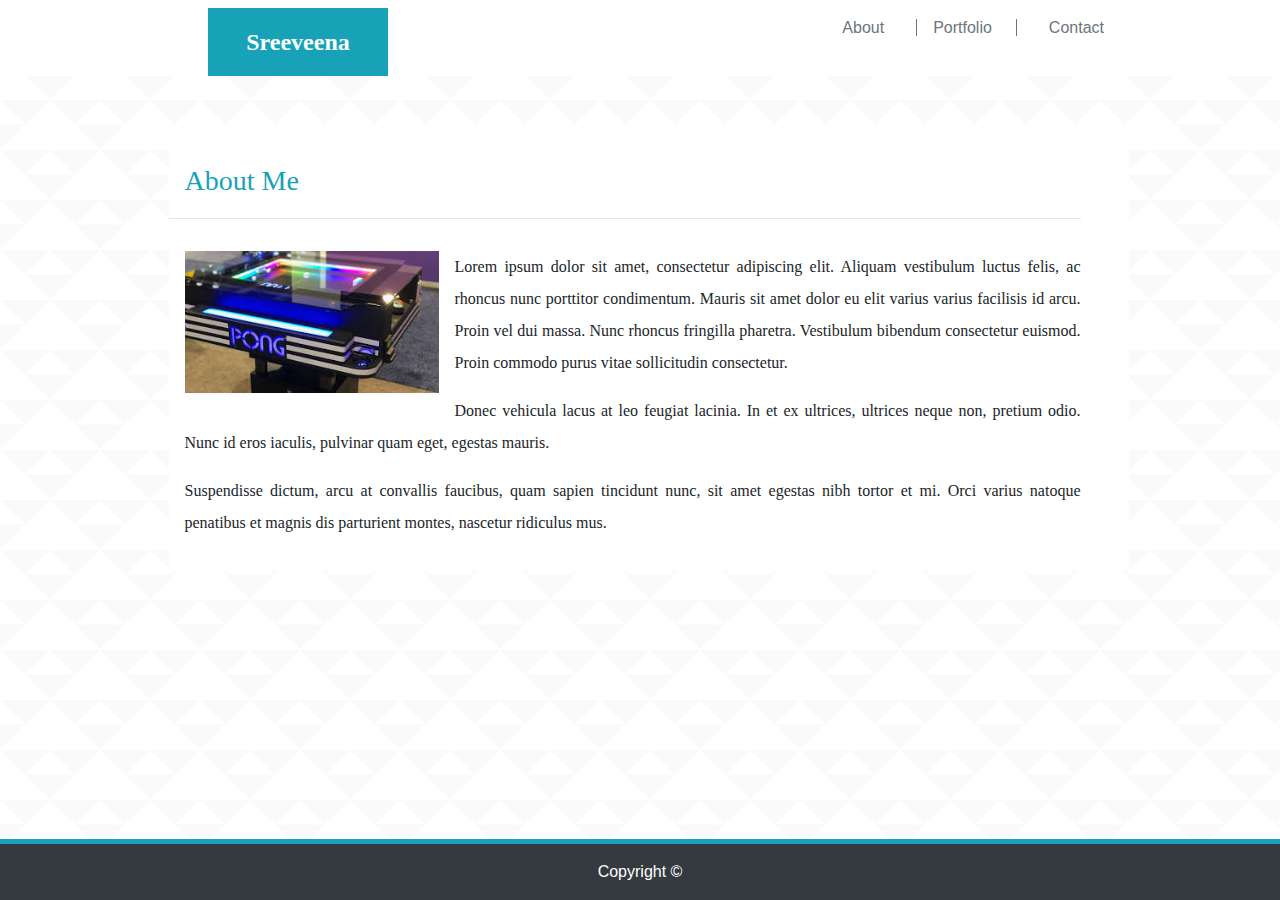
<file: index.html>
<!doctype html>
<html lang="en-us">

<head>
  <meta charset="UTF-8">
  <title>About</title>
  <link rel="stylesheet" type="text/css" href="assets/css/style1.css">
  <link rel="stylesheet" href="https://maxcdn.bootstrapcdn.com/bootstrap/4.0.0/css/bootstrap.min.css" integrity="sha384-Gn5384xqQ1aoWXA+058RXPxPg6fy4IWvTNh0E263XmFcJlSAwiGgFAW/dAiS6JXm" crossorigin="anonymous">
</head>

<body>
<!-- header with navbar with links for other pages -->

    <header class="d-flex bg-white">
        <div class="nav  justify-content-end align-center mx-auto">
            <div class="name  bg-info ml-5 p-3 text-center  mr-auto p-3 mt-2">
                <a href="index.html" id="logo" class="text-white ">Sreeveena</a>
            </div>
            <div class= "nav-link  ml-5 mt-2">
                <a href="index.html" class="text-secondary text-center ">About</a>
            </div> 
            <div class= "nav-link mt-2">
                <a href="portfolio.html" class="text-secondary border border-secondary border-top-0 border-bottom-0 text-center pl-3 pr-4 ">Portfolio</a>
            </div>
            <div class= "nav-link  mt-2">
                <a href="contact.html" class="text-secondary text-center"> Contact</a>
            </div>
        </div>  
    </header>
            
  <!-- </header> -->
<!-- container with float left for image and description-->
<div  class="container-fluid d-flex mt-5 ml-2 pl-3">
    <section class="main-section  position-static mx-auto pt-3 pb-3 pr-5 bg-white">
      <h3 class="text-info pl-3 pt-4 pb-1">About Me</h3>
      <hr>
        <div class="pt-3 pl-3">
            <img src="assets/images/image1.jpeg" class="img-fluid auth-image pb-3 pr-3 float-left" alt="Your Name">
            <p class="text-justify">Lorem ipsum dolor sit amet, consectetur adipiscing elit. Aliquam vestibulum luctus felis, ac rhoncus nunc porttitor condimentum. Mauris sit amet dolor eu elit varius varius facilisis id arcu. Proin vel dui massa. Nunc rhoncus fringilla pharetra. Vestibulum bibendum consectetur euismod. Proin commodo purus vitae sollicitudin consectetur.</p>

            <p class="text-justify"> Donec vehicula lacus at leo feugiat lacinia. In et ex ultrices, ultrices neque non, pretium odio. Nunc id eros iaculis, pulvinar quam eget, egestas mauris.</p>

            <p class="text-justify">Suspendisse dictum, arcu at convallis faucibus, quam sapien tincidunt nunc, sit amet egestas nibh tortor et mi. Orci varius natoque penatibus et magnis dis parturient montes, nascetur ridiculus mus.</p>
    
        </div>
      
    </section>

</div>

<!-- sticky footer with 2 rows with different dimensions and background color  -->
<footer class="page-footer bg-dark fixed-bottom mt-5">
    <div class="footer-copyright bg-info" style="height:5px">
    </div>
    <div class="footer-copyright text-center text-white py-3">Copyright &copy
    </div>
</footer>
</body>

</html>
</file>
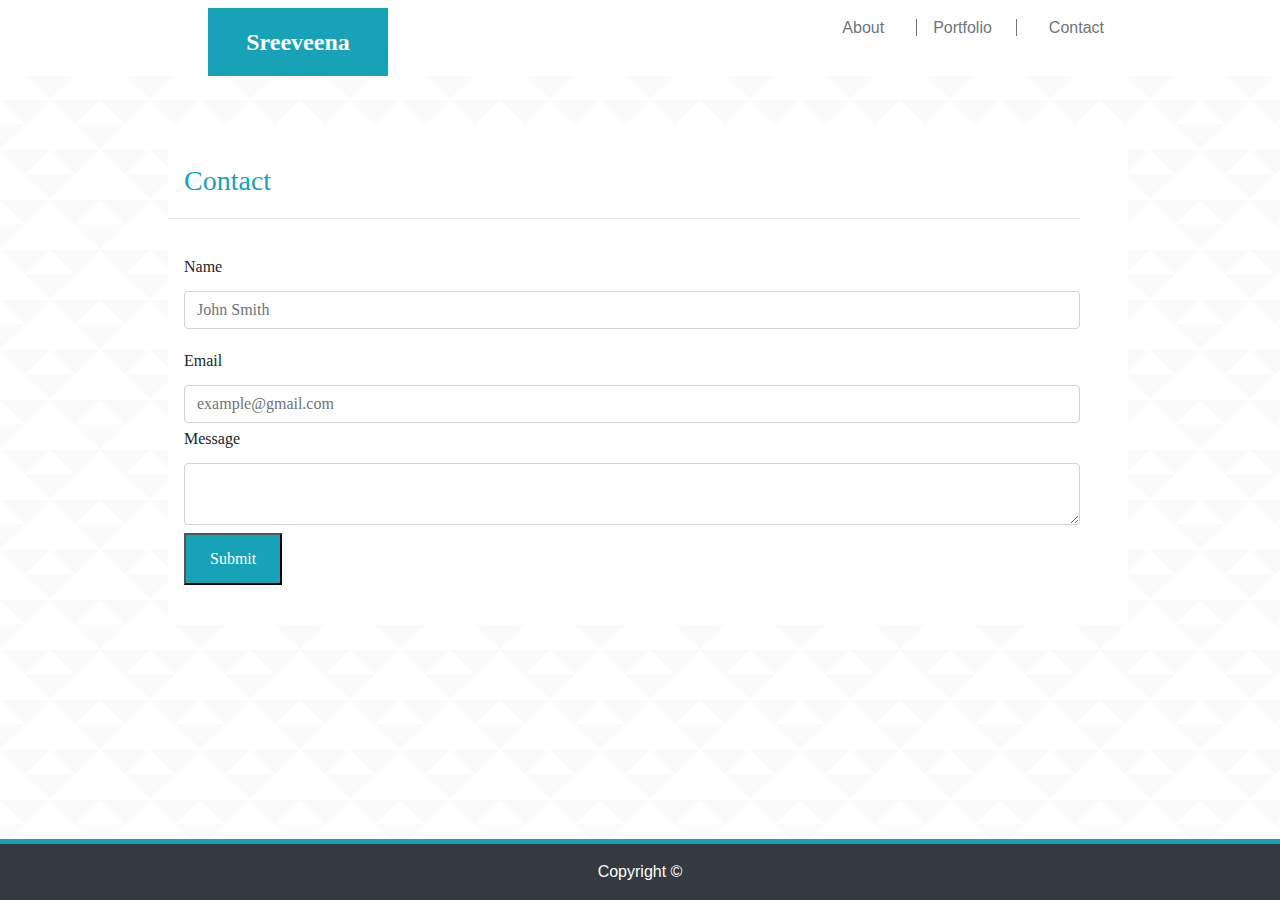
<file: contact.html>
<!doctype html>
<html lang="en-us">

<head>
  <meta charset="UTF-8">
  <title>Contact</title>
  <link rel="stylesheet" type="text/css" href="assets/css/style1.css">
  <link rel="stylesheet" href="https://maxcdn.bootstrapcdn.com/bootstrap/4.0.0/css/bootstrap.min.css" integrity="sha384-Gn5384xqQ1aoWXA+058RXPxPg6fy4IWvTNh0E263XmFcJlSAwiGgFAW/dAiS6JXm" crossorigin="anonymous">
</head>

<body>
<!-- header with navbar with links for other pages -->

  <header class="d-flex bg-white">
      <div class="nav nav-fluid justify-content-end mx-auto">
        <div class="name  bg-info ml-5 p-3 text-center  mr-auto p-3 mt-2">
          <a href="index.html" id="logo" class="text-white ">Sreeveena</a>
        </div>
        <div class= "nav-link  ml-5 mt-2">
           <a href="index.html" class="text-secondary text-center ">About</a>
        </div> 
        <div class= "nav-link mt-2">
          <a href="portfolio.html" class="text-secondary border border-secondary border-top-0 border-bottom-0 text-center pl-3 pr-4 ">Portfolio</a>
        </div>
        <div class= "nav-link  mt-2">
          <a href="contact.html" class="text-secondary text-center"> Contact</a>
        </div>
      </div>  
  </header>
<!-- Container with form for name,email, message and submit button -->
  <div  class="container-fluid d-flex mt-5 ml-2">
    <section class="main-section  position-static mx-auto pt-3 pb-3 pr-5 bg-white">
      <h3 class="text-info pl-3 pt-4 pb-1">Contact</h3>
      <hr>
      <form id="contact-form" class="pt-3 pl-3">
        <div class="form-group">
          <label for="name">Name</label>
          <input type="text" class="form-control" id="name" name="name" placeholder="John Smith" required>
        </div>
        <div>
          <label for="email">Email</label>
          <input type="email" class="form-control" id="email" name="email" placeholder="example@gmail.com" required>
        </div>
          <div>
          <label for="message">Message</label>
          <textarea id="message" class= "form-control" name="message" required></textarea>
        </div>
        <button type="submit" class="bg-info mt-2 p-2 pl-4 pr-4 mb-4 text-white">Submit</button>
      </form>

    </section>

  </div>

<!-- sticky footer with 2 rows with different dimensions and background color  -->
<footer class="page-footer bg-dark fixed-bottom mt-5">
    <div class="footer-copyright bg-info" style="height:5px">
    </div>
    <div class="footer-copyright text-center text-white py-3">Copyright &copy
    </div>
</footer>
  </footer>
</body>

</html>
</file>
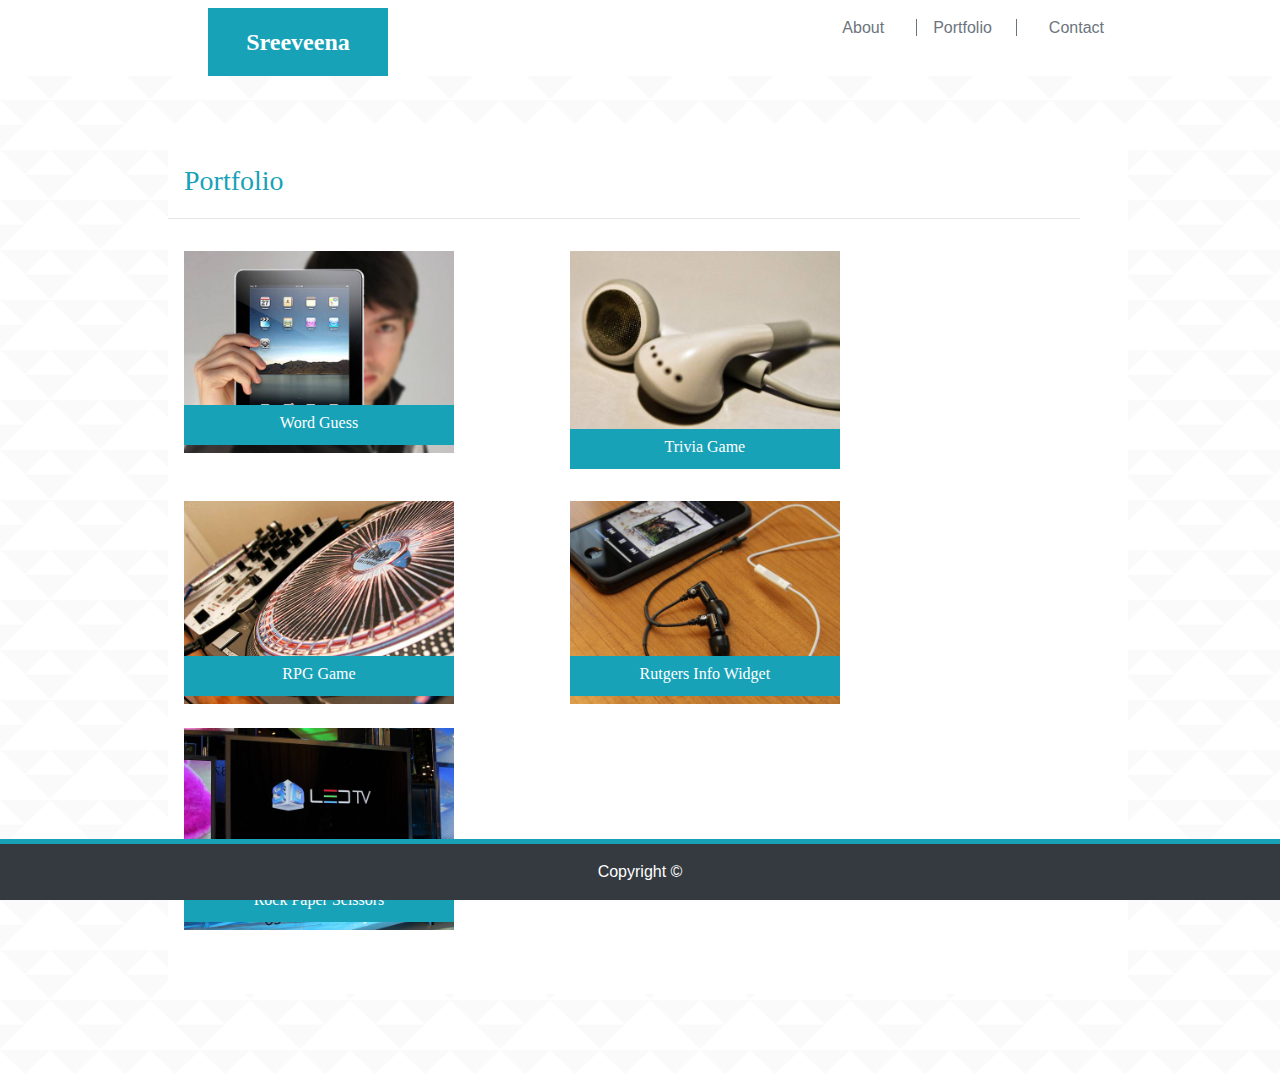
<file: portfolio.html>
<!doctype html>
<html lang="en-us">

<head>
  <meta charset="UTF-8">
  <title>Portfolio</title>
   <link rel="stylesheet" type="text/css" href="assets/css/style1.css"> 
  <link rel="stylesheet" href="https://maxcdn.bootstrapcdn.com/bootstrap/4.0.0/css/bootstrap.min.css" integrity="sha384-Gn5384xqQ1aoWXA+058RXPxPg6fy4IWvTNh0E263XmFcJlSAwiGgFAW/dAiS6JXm" crossorigin="anonymous">
</head>

<body>
<!-- header with navbar with links for other pages -->
<header class="d-flex bg-white">
  <div class="nav  justify-content-end mx-auto">
    <div class="name  bg-info ml-5 p-3 text-center  mr-auto p-3 mt-2">
      <a href="index.html" id="logo" class="text-white ">Sreeveena</a>
    </div>
    <div class= "nav-link  ml-5 mt-2">
       <a href="index.html" class="text-secondary text-center ">About</a>
    </div> 
    <div class= "nav-link mt-2">
      <a href="portfolio.html" class="text-secondary border border-secondary border-top-0 border-bottom-0 text-center pl-3 pr-4 ">Portfolio</a>
    </div>
    <div class= "nav-link  mt-2">
      <a href="contact.html" class="text-secondary text-center"> Contact</a>
    </div>
  </div>  
</header>

<!-- container with pictures and description with absolute position -->
  <div  class="container-fluid d-flex mt-5 ml-2 mb-5">
    <section class="main-section position-static pt-3 pb-3 pr-5 bg-white mx-auto">
      <h3 class="text-info pl-3 pt-4 pb-1">Portfolio</h3>
      <hr>

      <div class="row pt-3 pl-3">
        <div class="col-md-5 col-xs-12 mb-4">
          <img src="assets/images/technics.jpg" alt="Word Guess" class=" img-fluid position-relative">

          <h6 class="bg-info position-absolute text-white text-center pt-2 pb-2">Word Guess</h6>
        </div>
        <div class="col-md-5 col-xs-12">
          <img src="assets/images/technics5.jpg" alt="Trivia Game" class=" img-fluid position-relative">

          <h6 class="bg-info position-absolute text-white text-center pt-2 pb-2"> Trivia Game</h6>            

        </div>
      </div>
      <div class="row pl-3">
        <div class="col-md-5 col-xs-12">
          <img src="assets/images/technics2.jpg" alt="RPG Game" class="img-fluid position-relative pt-4">

          <h6 class="bg-info position-absolute text-white text-center pt-2 pb-2">RPG Game</h6>
        </div>
        <div class="col-md-5 col-xs-12">
          <img src="assets/images/technics7.jpg" alt="Rutgers Info Widget" class="img-fluid position-relative pt-4">

          <h6 class="bg-info position-absolute text-white text-center pt-2 pb-2">Rutgers Info Widget</h6>
        </div>
      </div>
      <div class="row pl-3 mb-5">
        <div class="col-md-5 col-xs-12">
          <img src="assets/images/technics9.jpg" alt="Rock Paper Scissors" class="img-fluid position-relative pt-4">

          <h6 class="bg-info position-absolute text-white text-center pt-2 pb-2"> Rock Paper Scissors</h6>
        </div>
        </div>

    </section>

  </div>
  <div class="extra p-3"></div>
<!-- sticky footer with 2 rows with different dimensions and background color  -->
<footer class="page-footer bg-dark fixed-bottom mt-5">
    <div class="footer-copyright bg-info" style="height:5px">
    </div>
    <div class="footer-copyright text-center text-white py-3">Copyright &copy
    </div>
</footer>
  
</body>

</html>
</file>
<file: assets/css/style1.css>
/* section */
.main-section{
    font-family:'Georgia', Times, Times New Roman, serif;
    line-height: 2.0;
    width: 960px;
}

/* footer */
.r1{
    height: 5px;

}
/* images in portfolio and index */
img{
    height: 220px; 
    width: 270px;
    
}
/* portfoliopicture tags */
h6{
    font-size: 10px;
    width: 270px;
    height:40px;
    bottom:0px;
}
/* submit button */
button{
    font-size: 10px;
}
/* container */
body{
    background: url("../images/triangle-mosaic.jpeg");
}

.header{
    width:960px;
}
.navbar-nav{
    width: 300px;
}
/* Nav bar */
.name{
    width: 180px;
    font-weight: bold;
    font-size: 1.5em;
    font-family: 'Georgia', Times, Times New Roman, serif;
}
.nav{
    width:960px;
    height: 76px;
}
</file>
